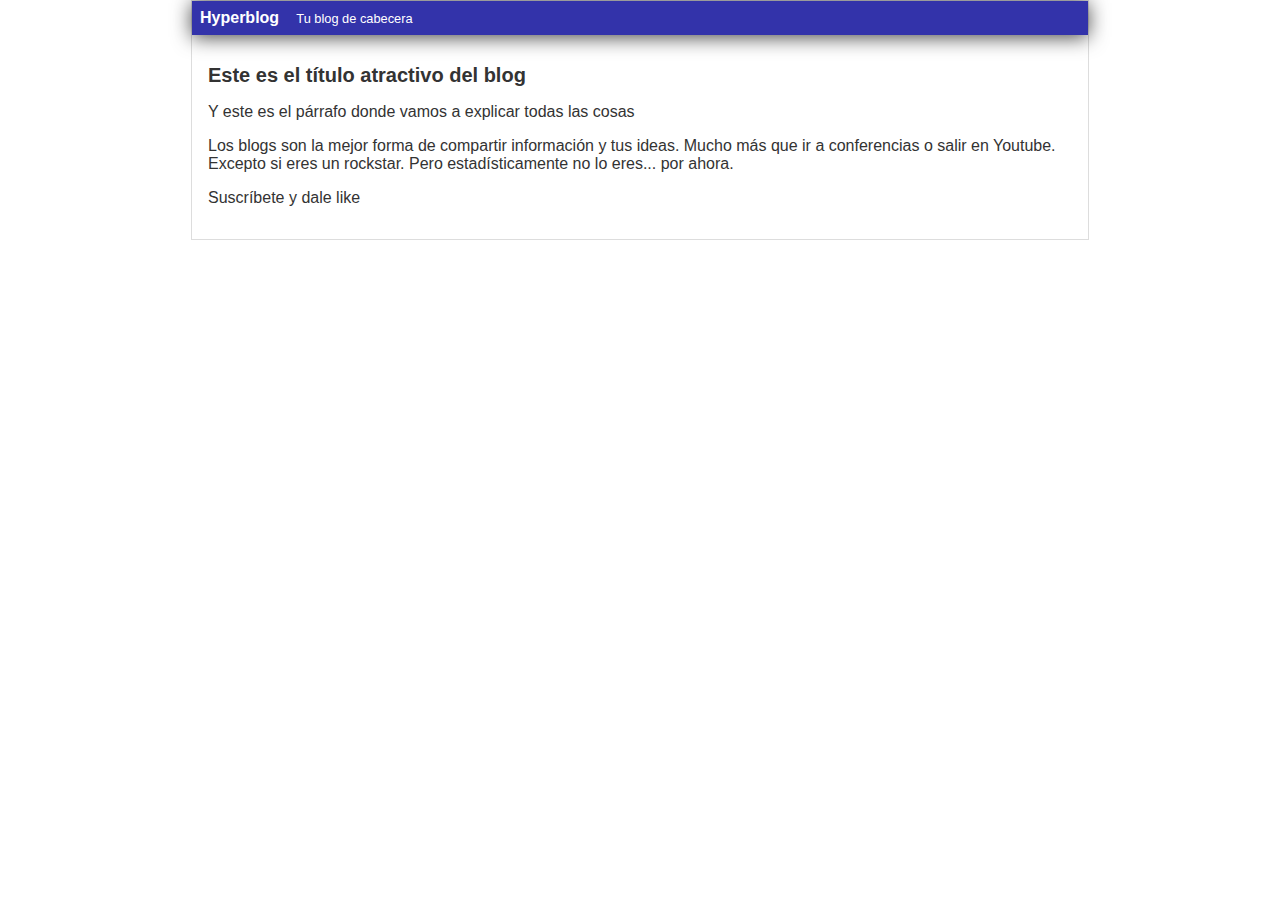
<file: blogpost.html>
<!DOCTYPE html>
<html>
    <head>
        <meta charset="UTF-8">
        <title>Bienvenido a Hyperblog 2.0</title>
        <link rel="stylesheet" href="css/estilos.css" />
    </head>
    <body>
        <div id="container">
            <div id="cabecera">
                Hyperblog <span id="tagline">Tu blog de cabecera</span>
            </div>
            <div id="post">   
                <h1>Este es el título atractivo del blog</h1>
                <p>Y este es el párrafo donde vamos a explicar todas las cosas</p>
                <p>
                    Los blogs son la mejor forma de compartir información y tus ideas. Mucho más que ir a conferencias o salir en Youtube. Excepto si eres un rockstar. Pero estadísticamente no lo eres... por ahora.</p>
                    <p>Suscríbete y dale like</p>
            </div>    
        </div>
    </body>
</html>
</file>
<file: css/estilos.css>
body
{
    color: #333;
    text-align: left;
    font-family: Arial, Helvetica, sans-serif;
    font-size: 16px;
    margin: 0;
    padding: 0;
}

#cabecera
{
    background-color:#33A;
    box-shadow: 0px 2px 20px 0px rgba(0,0,0,0.75);
    color: white;
    font-weight: bold;
    margin: 0;
    padding: 0.5em;
}

#cabecera #tagline
{
    padding: 0 0 0 1em;
    font-weight: normal;
    font-size: 0.8em;
}

#container
{
    width: 70%;
    padding: 0;
    text-align: left;
    border: 1px solid #DDD;
    MARGIN: 0 auto;
}

#container h1
{
    font-size: 20px;
}

#post
{
    padding: 1em;
}
</file>
